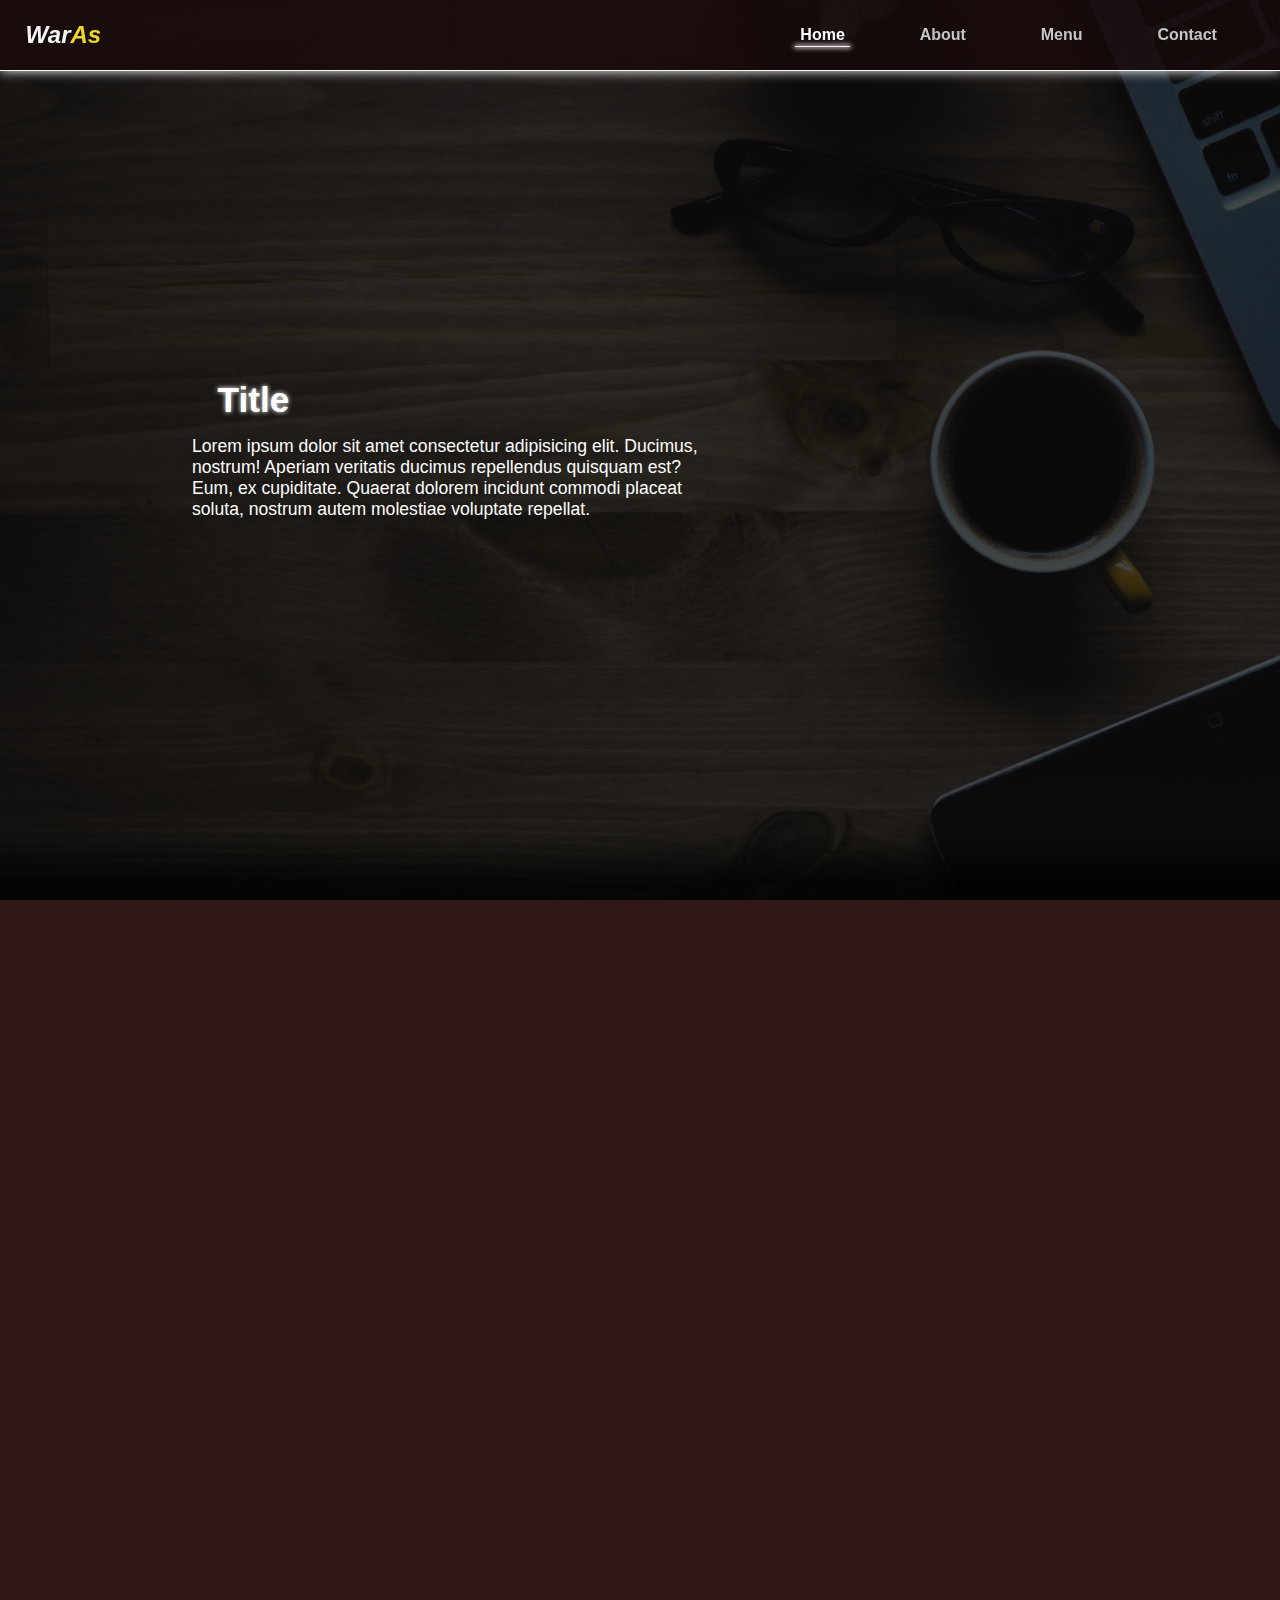
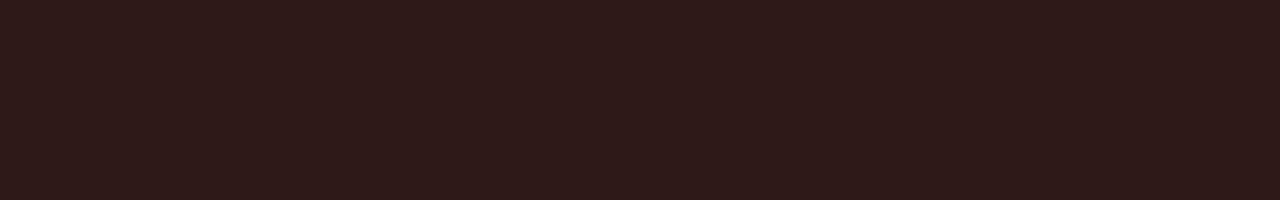
<file: index.html>
<!DOCTYPE html>
<html lang="en">
<head>
    <meta charset="UTF-8">
    <meta name="viewport" content="width=device-width, initial-scale=1.0">
    <title>WarAs</title>
    <link rel="stylesheet" href="CSS/style.css">
    <link rel="stylesheet" href="https://fonts.googleapis.com/css2?family=Material+Symbols+Outlined:opsz,wght,FILL,GRAD@20..48,100..700,0..1,-50..200&icon_names=density_medium" />
</head>
<body id="index">
    <header>
        <h2>War<span>As</span></h2>
        <ul class="navigasi">
            <li><a href="index.html">Home</a></li>
            <li><a href="#">About</a></li>
            <li><a href="#">Menu</a></li>
            <li><a href="#">Contact</a></li>
        </ul>
        <span id="navBtn">⁝</span>
    </header>

    <section class="hero">
        <main class="hero-content">
            <h1>Title</h1>
            <p>Lorem ipsum dolor sit amet consectetur adipisicing elit. Ducimus, nostrum! Aperiam veritatis ducimus repellendus quisquam est? Eum, ex cupiditate. Quaerat dolorem incidunt commodi placeat soluta, nostrum autem molestiae voluptate repellat.</p>
        </main>
    </section>

    <script src="/JS/script.js"></script>
</body>
</html>
</file>
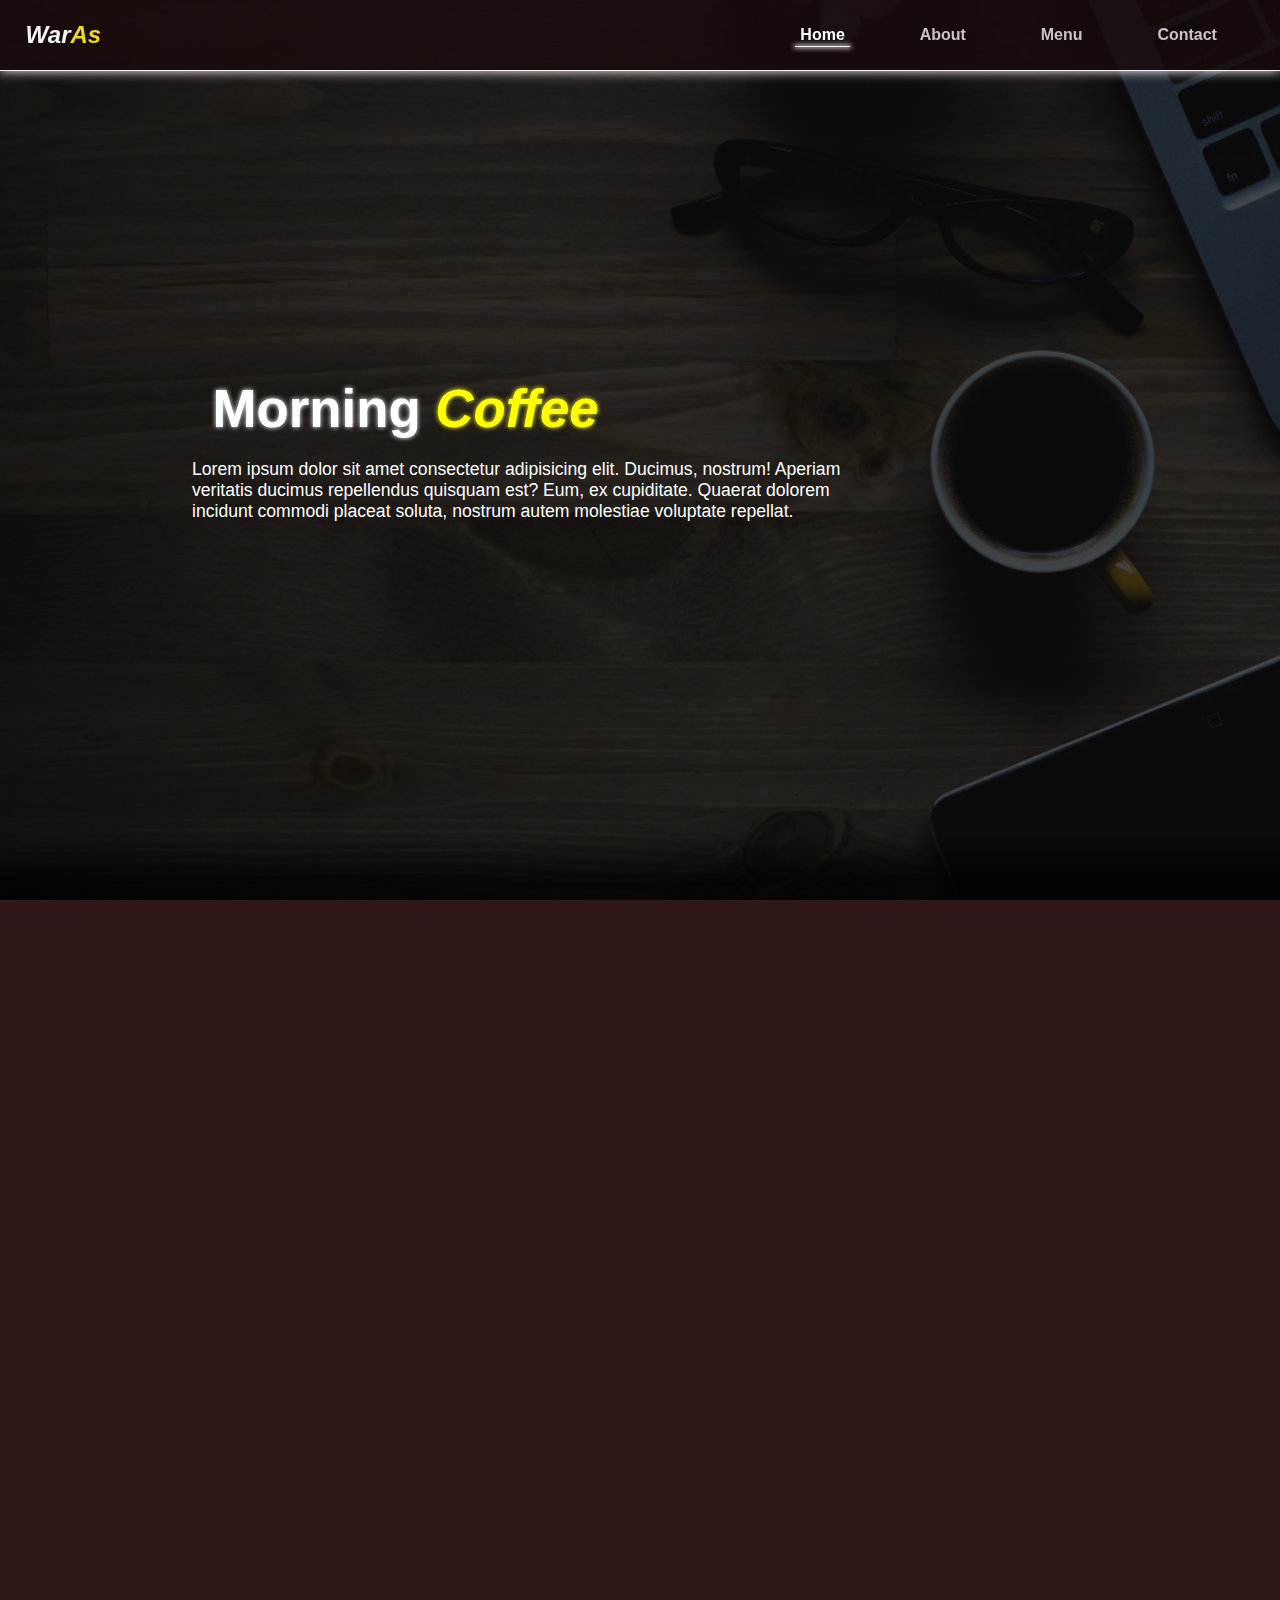
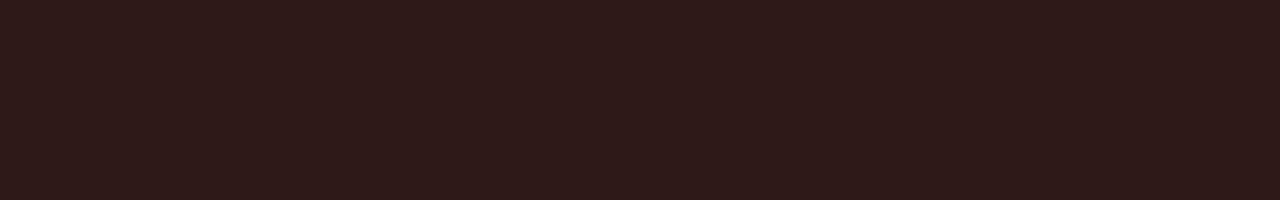
<file: public/index.html>
<!DOCTYPE html>
<html lang="en">
<head>
    <meta charset="UTF-8">
    <meta name="viewport" content="width=device-width, initial-scale=1.0">
    <title>WarAs</title>
    <link rel="stylesheet" href="/public/CSS/style.css">
    <link rel="stylesheet" href="https://fonts.googleapis.com/css2?family=Material+Symbols+Outlined:opsz,wght,FILL,GRAD@20..48,100..700,0..1,-50..200&icon_names=density_medium" />
</head>
<body id="index">
    <header>
        <h2>War<span>As</span></h2>
        <ul class="navigasi">
            <li><a href="index.html">Home</a></li>
            <li><a href="#">About</a></li>
            <li><a href="#">Menu</a></li>
            <li><a href="#">Contact</a></li>
        </ul>
        <span id="navBtn">⁝</span>
        <span id="navBtnMobile">+</span>
    </header>

    <section class="hero">
        <main class="hero-content">
            <h1>Morning <span>Coffee</span></h1>
            <p>Lorem ipsum dolor sit amet consectetur adipisicing elit. Ducimus, nostrum! Aperiam veritatis ducimus repellendus quisquam est? Eum, ex cupiditate. Quaerat dolorem incidunt commodi placeat soluta, nostrum autem molestiae voluptate repellat.</p>
        </main>
    </section>

    <script src="/public/JS/script.js"></script>
</body>
</html>
</file>
<file: CSS/style.css>
@keyframes highlighting {
  0% {
    text-shadow: 0 0 0.1em;
  }
  50% {
    text-shadow: 0 0 0.3em;
  }
  75% {
    text-shadow: 0 0 0.5em;
  }
  100% {
    text-shadow: 0 0 1em;
  }
}
@keyframes sliding {
  from {
    text-shadow: 0 0 0px white;
    letter-spacing: 10px;
    opacity: 0.5;
  }
  to {
    text-shadow: 0 0 5px white;
    letter-spacing: 0;
    opacity: 1;
  }
}
* {
  margin: 0;
  padding: 0;
  box-sizing: border-box;
}

body {
  font-family: "Gill Sans", "Gill Sans MT", Calibri, "Trebuchet MS", sans-serif;
}

#index {
  background-color: white;
  background-color: rgb(46, 24, 24);
  height: 200vh;
}
#index header {
  position: fixed;
  width: 100%;
  display: flex;
  justify-content: space-between;
  align-items: center;
  background-color: rgba(24, 10, 10, 0.781);
  padding: 1.3em 2%;
  border-bottom: 0.1px solid whitesmoke;
  box-shadow: 0 0 0.7em white;
  z-index: 10;
  transition: ease-in-out 0.5s;
}
#index header > h2 {
  font-style: italic;
  font-family: Arial, Helvetica, sans-serif;
  color: whitesmoke;
}
#index header > h2 > span {
  color: rgb(235, 215, 43);
}
#index header > #navBtn {
  display: none;
  color: white;
  scale: 1.4;
  font-weight: bold;
  cursor: pointer;
}
#index header > .navigasi {
  display: flex;
  justify-content: space-around;
  list-style: none;
  width: 40%;
}
#index header > .navigasi li {
  position: relative;
}
#index header > .navigasi li a {
  font-weight: bold;
  text-decoration: none;
  color: rgb(197, 197, 197);
  padding: 0.3em 3px;
  transition: ease-in-out 0.3s;
}
#index header > .navigasi li a:hover {
  color: white;
  text-shadow: 0 0 0.5em;
}
#index header > .navigasi li a::after {
  content: "";
  position: absolute;
  bottom: -3px;
  left: -5%;
  border-bottom: 1.5px solid whitesmoke;
  width: 110%;
  transform-origin: left;
  margin-top: 5rem;
  transform: scaleX(0);
  transition: 0.1s ease-in-out;
}
#index header > .navigasi li a:hover::after {
  transform: scaleX(1);
}
#index header > .navigasi li a.active {
  color: white;
  animation: highlighting 1.5s ease-in-out infinite alternate;
}
#index header > .navigasi li a.active::after {
  transform: scaleX(1);
  box-shadow: 0 0 5px 1px;
}
#index .hero {
  background-image: url(/Assets/hero.jpg);
  height: 100vh;
  background-position: center;
  background-size: cover;
  background-repeat: no-repeat;
  display: flex;
  align-items: center;
  position: relative;
}
#index .hero > .hero-content {
  z-index: 2;
  max-width: 40%;
  color: white;
  margin-left: 15%;
  font-size: 1.1em;
}
#index .hero > .hero-content > h1 {
  text-shadow: 0 0 5px white;
  margin-bottom: 3%;
  text-indent: 5%;
  animation: sliding 0.8s ease-in-out;
  transform-origin: 5px;
}
#index .hero::before {
  content: "";
  position: absolute;
  inset: 0;
  background: rgba(0, 0, 0, 0.719);
  z-index: 0;
}
#index .hero::after {
  content: "";
  position: absolute;
  bottom: 0;
  width: 100%;
  height: 15%;
  background: linear-gradient(0deg, rgba(0, 0, 0, 0.774) 12%, rgba(22, 22, 22, 0.11) 50%, rgba(10, 6, 6, 0.11) 100%);
}

@media (max-width: 768px) {
  #index {
    font-size: 80%;
  }
  #index header .navigasi {
    display: block;
    position: absolute;
    top: 102%;
    width: 50%;
    right: -100%;
    height: 100vh;
    background-color: rgba(0, 0, 0, 0.856);
    border-radius: 3px;
    transition: 0.3s ease-in;
  }
  #index header .navigasi li {
    border-bottom: 1px solid black;
    height: 4em;
  }
  #index header .navigasi li a {
    display: flex;
    align-items: center;
    padding: 0 1em;
    width: 100%;
    height: 100%;
  }
  #index header .navigasi.active {
    right: 0;
  }
  #index header .navigasi.active li {
    border-color: white;
  }
  #index header .navigasi.active li a:hover {
    background-color: black;
  }
  #index header .navigasi.active li a::after {
    border-style: none;
  }
  #index header #navBtn {
    padding: 5px 10px;
    display: inline;
    transition: ease-in-out 0.3s;
  }
  #index .hero {
    background-image: url(https://images.wallpaperscraft.com/image/single/coffee_book_glasses_140830_300x300.jpg);
  }
}

/*# sourceMappingURL=style.css.map */
</file>
<file: public/CSS/style.css>
* {
  margin: 0;
  padding: 0;
  box-sizing: border-box;
}

@keyframes highlighting {
  0% {
    text-shadow: 0 0 0.1em;
  }
  50% {
    text-shadow: 0 0 0.3em;
  }
  75% {
    text-shadow: 0 0 0.5em;
  }
  100% {
    text-shadow: 0 0 1em;
  }
}
@keyframes sliding {
  from {
    text-shadow: 0 0 0px white;
    letter-spacing: 10px;
    opacity: 0.5;
  }
  to {
    text-shadow: 0 0 5px white;
    letter-spacing: 0;
    opacity: 1;
  }
}
body {
  font-family: "Gill Sans", "Gill Sans MT", Calibri, "Trebuchet MS", sans-serif;
}

#index {
  background-color: white;
  background-color: rgb(46, 24, 24);
  height: 200vh;
}
#index header {
  position: fixed;
  width: 100%;
  display: flex;
  justify-content: space-between;
  align-items: center;
  background-color: rgba(24, 10, 10, 0.781);
  padding: 1.3em 2%;
  border-bottom: 0.1px solid whitesmoke;
  box-shadow: 0 0 0.7em white;
  z-index: 10;
  transition: ease-in-out 0.5s;
}
#index header > h2 {
  font-style: italic;
  font-family: Arial, Helvetica, sans-serif;
  color: whitesmoke;
}
#index header > h2 > span {
  color: rgb(235, 215, 43);
}
#index header > #navBtn, #index header > #navBtnMobile {
  display: none;
  color: white;
  scale: 1.4;
  font-weight: bold;
  cursor: pointer;
}
#index header > .navigasi {
  display: flex;
  justify-content: space-around;
  list-style: none;
  width: 40%;
}
#index header > .navigasi li {
  position: relative;
}
#index header > .navigasi li a {
  font-weight: bold;
  text-decoration: none;
  color: rgb(197, 197, 197);
  padding: 0.3em 3px;
  transition: ease-in-out 0.3s;
}
#index header > .navigasi li a:hover {
  color: white;
  text-shadow: 0 0 0.5em;
}
#index header > .navigasi li a::after {
  content: "";
  position: absolute;
  bottom: -3px;
  left: -5%;
  border-bottom: 1.5px solid whitesmoke;
  width: 110%;
  transform-origin: left;
  margin-top: 5rem;
  transform: scaleX(0);
  transition: 0.1s ease-in-out;
}
#index header > .navigasi li a:hover::after {
  transform: scaleX(1);
}
#index header > .navigasi li a.active {
  color: white;
  animation: highlighting 1.5s ease-in-out infinite alternate;
}
#index header > .navigasi li a.active::after {
  transform: scaleX(1);
  box-shadow: 0 0 5px 1px;
}
#index .hero {
  background-image: url(../Assets/hero.jpg);
  height: 100vh;
  width: 100%;
  background-position: center;
  background-size: cover;
  background-repeat: no-repeat;
  display: flex;
  align-items: center;
  position: relative;
}
#index .hero > .hero-content {
  z-index: 2;
  max-width: 90vh;
  color: white;
  margin-left: 10%;
  font-size: 1.1em;
  padding: 5%;
}
#index .hero > .hero-content > h1 {
  font-size: 3em;
  text-shadow: 0 0 5px;
  margin-bottom: 3%;
  text-indent: 3%;
  animation: sliding 0.8s ease-in-out;
  transform-origin: 5px;
}
#index .hero > .hero-content > h1 span {
  font-style: italic;
  color: yellow;
}
#index .hero::before {
  content: "";
  position: absolute;
  inset: 0;
  background: rgba(0, 0, 0, 0.719);
  z-index: 0;
}
#index .hero::after {
  content: "";
  position: absolute;
  bottom: 0;
  width: 100%;
  height: 15%;
  background: linear-gradient(0deg, rgba(0, 0, 0, 0.774) 12%, rgba(22, 22, 22, 0.11) 50%, rgba(10, 6, 6, 0.11) 100%);
}

@media (max-width: 768px) {
  #index {
    font-size: 90%;
  }
  #index header .navigasi {
    display: block;
    position: absolute;
    top: 102%;
    width: 50%;
    right: -100%;
    height: 100vh;
    background-color: rgba(0, 0, 0, 0.856);
    border-radius: 3px;
    transition: 0.3s ease-in;
  }
  #index header .navigasi li {
    border-bottom: 1px solid black;
    height: 4em;
  }
  #index header .navigasi li a {
    display: flex;
    align-items: center;
    padding: 0 1em;
    width: 100%;
    height: 100%;
  }
  #index header .navigasi li a.active::after {
    transform: scaleX(0);
  }
  #index header .navigasi.active {
    right: 0;
  }
  #index header .navigasi.active li {
    border-color: white;
  }
  #index header .navigasi.active li a:hover {
    background-color: black;
  }
  #index header .navigasi.active li a::after {
    border-style: none;
  }
  #index header #navBtn {
    padding: 5px 10px;
    display: inline;
    transition: ease-in-out 0.3s;
  }
  #index .hero {
    background-image: url(https://images.wallpaperscraft.com/image/single/coffee_book_glasses_140830_300x300.jpg);
  }
  #index .hero .hero-content h1 {
    text-indent: 0;
  }
}
@media (max-width: 500px) {
  * {
    font-size: 100%;
  }
  #index header {
    justify-content: center;
    font-size: 120%;
  }
  #index header #navBtn {
    display: none;
  }
  #index header #navBtnMobile {
    display: block;
    position: fixed;
    z-index: 10;
    background-color: rgb(32, 22, 16);
    border: 0.5px solid;
    box-shadow: 0 0 3px;
    text-shadow: 0 0 1px;
    padding: 5px 10px;
    bottom: 2em;
    right: 2em;
    border-radius: 10px;
  }
  #index header .navigasi {
    position: fixed;
    z-index: 10;
    top: unset;
    left: unset;
    right: 3em;
    bottom: 3em;
    height: fit-content;
    width: 50%;
    background-color: rgba(0, 0, 0, 0.856);
    border-radius: 3px;
    transition: 0.3s ease-in;
  }
  #index header .navigasi li {
    border-bottom: 1px solid black;
    height: 4em;
  }
  #index header .navigasi li a {
    display: flex;
    align-items: center;
    padding: 0 1em;
    width: 100%;
    height: 100%;
  }
  #index header .navigasi.active {
    right: 0;
    display: block;
  }
  #index header .navigasi.active li {
    border-color: white;
  }
  #index header .navigasi.active li a:hover {
    background-color: black;
  }
  #index header .navigasi.active li a::after {
    border-style: none;
  }
}

/*# sourceMappingURL=style.css.map */
</file>
